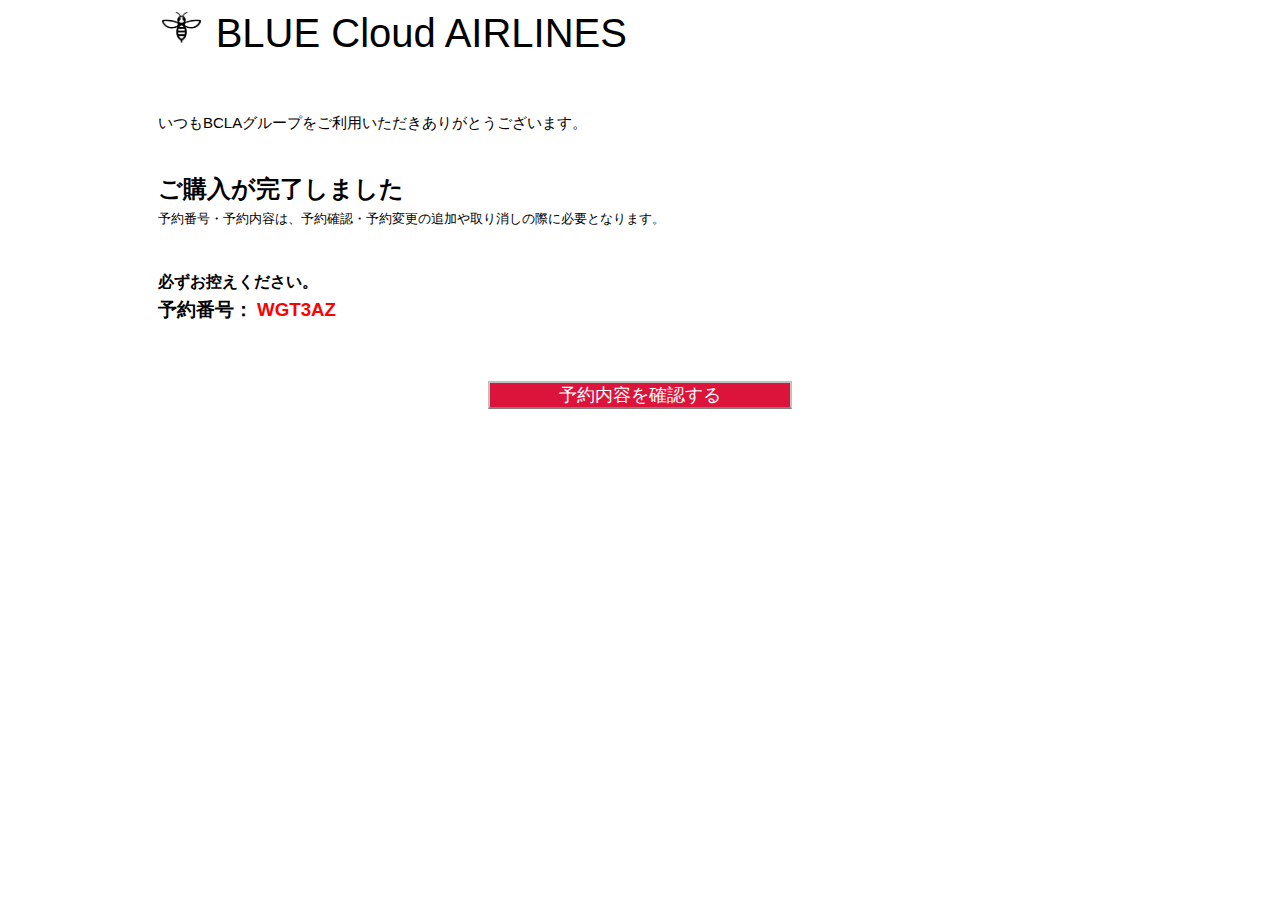
<file: completed.html>
<!DOCTYPE html>
<html>
  <head>
    <title>航空券ご購入完了</title>
    <meta charset="UTF-8">
    <meta name="viewport" content="width=device-width, initial-scale=1.0">
    <link rel="stylesheet" type="text/css" href="credit.css">
  </head>
  <body>
    <header><img src="images/bee.png" width="4%" height="4%"> BLUE Cloud AIRLINES</header>
    <br><br><br>

    <span style="font-size: 15px">いつもBCLAグループをご利用いただきありがとうございます。</span>
    <br><br><br>
    <p>
      <h2>ご購入が完了しました</h2>
      <span style="font-size: 13px;"> 予約番号・予約内容は、予約確認・予約変更の追加や取り消しの際に必要となります。</span>
    </p>
    <br><br>

    <h4>必ずお控えください。</h4>
    <h3>予約番号：<font color="red">WGT3AZ</font></h3>
    <br><br><br>

     <a href="#!" id="buy">予約内容を確認する</a>

  </body>
</html>
</file>
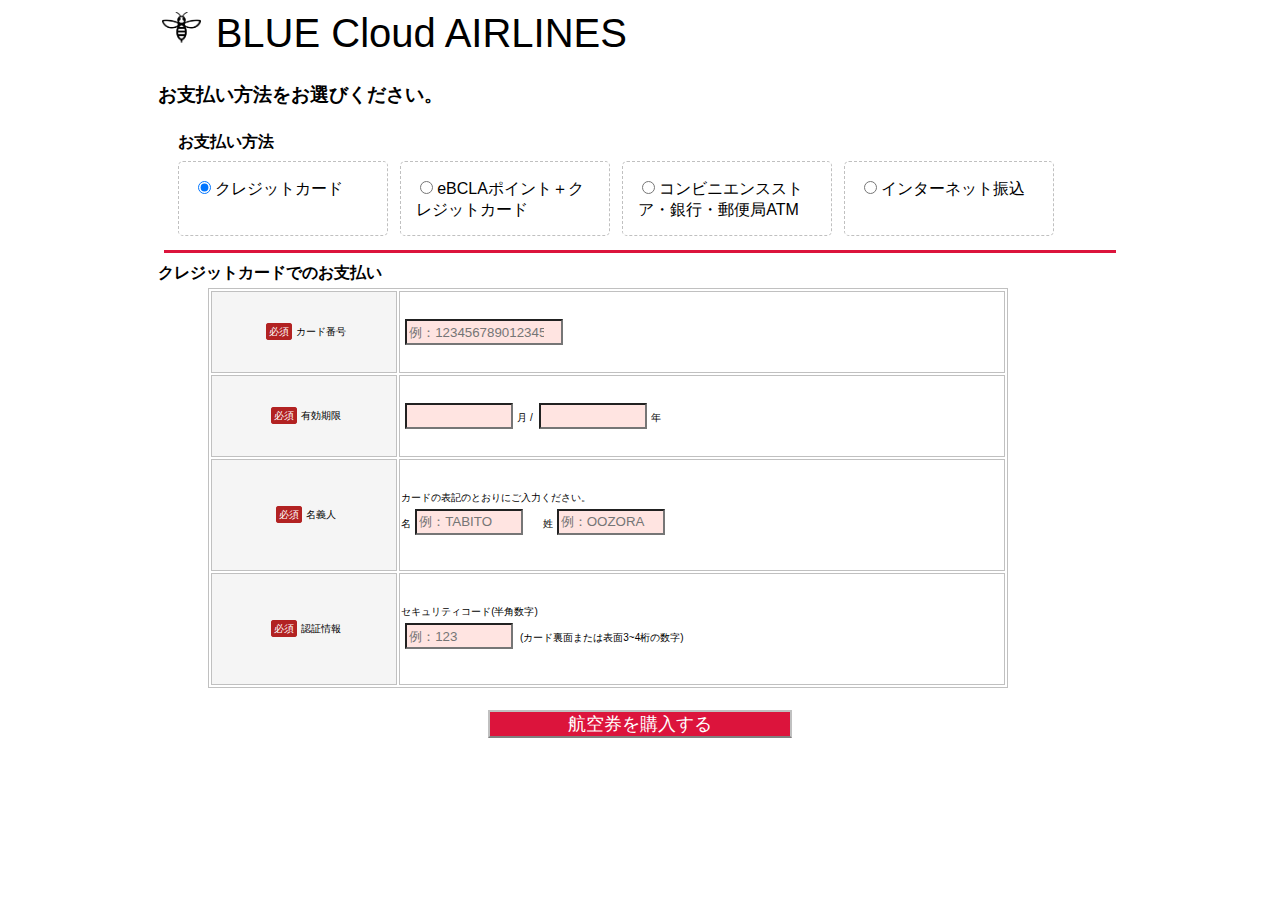
<file: credit.html>
<!DOCTYPE html>
<html>
  <head>
    <title>お支払い方法の選択</title>
    <meta charset="UTF-8">
    <meta name="viewport" content="width=device-width, initial-scale=1.0">
    <link rel="stylesheet" type="text/css" href="credit.css">
  </head>
  <body>
    <header><img src="images/bee.png" width="4%" height="4%"> BLUE Cloud AIRLINES</header>
    <br>
    <h3>お支払い方法をお選びください。</h3>

    <div class="Choice">
      <h4>お支払い方法</h4>
      <div class="choices">
	<input type="radio" checked>クレジットカード
      </div>
      <div class="choices">
	<input type="radio">eBCLAポイント＋クレジットカード
      </div>
      <div class="choices">
	<input type="radio">コンビニエンスストア・銀行・郵便局ATM
      </div>
      <div class="choices">
	<input type="radio">インターネット振込
      </div>
    </div>

    <h4>クレジットカードでのお支払い</h4>
    <div class="card">
      <table border=1 bordercolor="silver" width="800" height="400">
	<tr>
	  <td align="center" bgcolor="whitesmoke">
	    <span class="must">必須</span>カード番号
	  </td>
	  <td bgcolor="white">
	    <input class="input" type="number" min="0" max="9999999999999999" style="width: 150px" placeholder="例：1234567890123456">
	  </td>
	</tr>
	<tr>
	  <td align="center" bgcolor="whitesmoke">
	    <span class="must">必須</span>有効期限
	  </td>
	  <td><input class="input" type="number" min="1" max="12">月 /
	    <input class="input" type="number" min="20">年</td>
	</tr>
	<tr>
	  <td align="center" bgcolor="whitesmoke">
	    <span class="must">必須</span>名義人
	  </td>
	  <td bgcolor="white">
	    カードの表記のとおりにご入力ください。<br>
	    名<input class="input" type="text" placeholder="例：TABITO"> &emsp;
	    姓<input class="input" type="text" placeholder="例：OOZORA">
	  </td>	
	</tr>
	<tr>
	  <td align="center" bgcolor="whitesmoke">
	    <span class="must">必須</span>認証情報
	  </td>
	  <td bgcolor="white">セキュリティコード(半角数字)<br>
	    <input class="input" type="number" min="100" max="9999" placeholder="例：123">
	    (カード裏面または表面3~4桁の数字)
	  </td>
	</tr>
      </table>
    </div>
    <br>
    <a href="completed.html" id="buy">航空券を購入する</a>
    <br><br>
  </body>
</html>
</file>
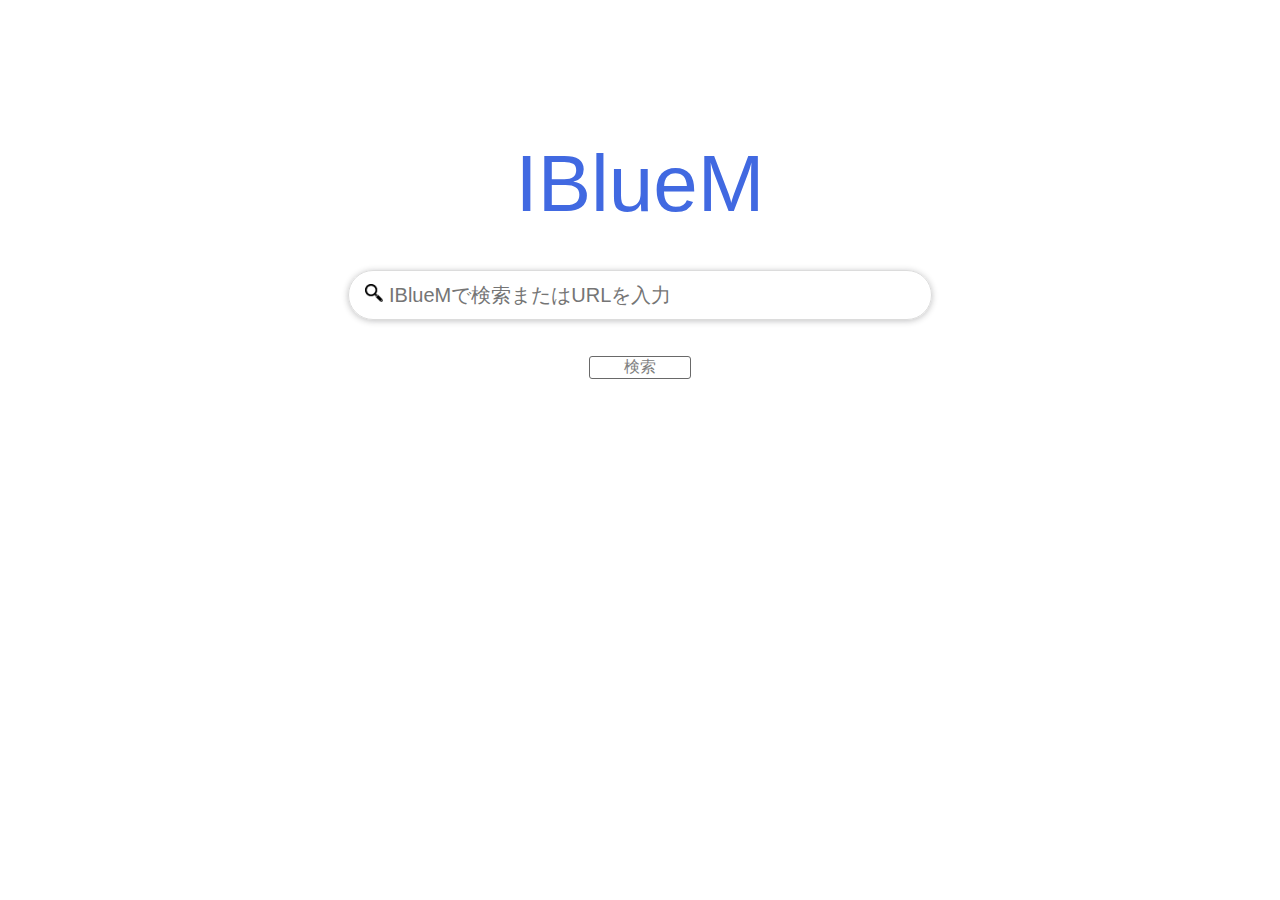
<file: home.html>
<!DOCTYPE html>
<html>
  <head>
    <title>新しいタブ</title>
    <meta charset="UTF-8">
    <meta name="viewport" content="width=device-width, initial-scale=1.0">
    <link rel="stylesheet" type="text/css" href="searchengine.css">
  </head>
  <body>
    <br><br><br><br><br>
    <p>IBlueM</p>
    
    <div class="text">
      <img src="img/loupe.png" width="18px" height="18px">
      <input class="before" type="text" placeholder="IBlueMで検索またはURLを入力">
    </div>
    <br><br>
    <a href="result.html" id="search">検索</a>
    
  </body>
</html>
</file>
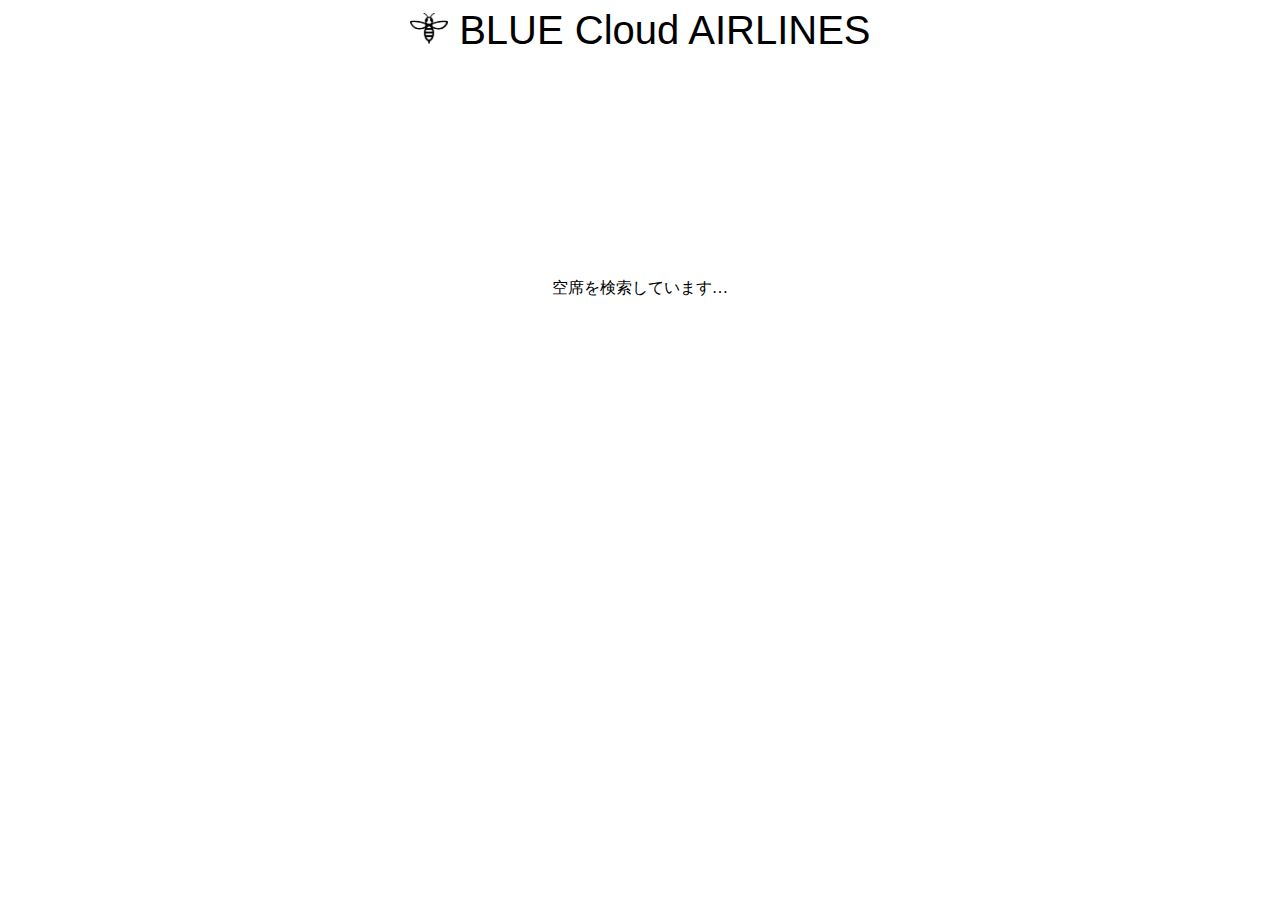
<file: loading.html>
<!DOCTYPE html>
<html>
  <head>
    <title>空席検索中...</title>
    <meta charset="UTF-8">
    <meta name="viewport" content="width=device-width, initial-scale=1.0">
    <meta http-equiv="Refresh" content="3.36; URL=credit.html">
    <link rel="stylesheet" type="text/css" href="loading.css">
  </head>
  <body>
    <header><img src="images/bee.png" width="4%" height="4%"> BLUE Cloud AIRLINES</header>
    <div class="loader">Loading...</div>

   <p>空席を検索しています…</p>
  </body>
</html>
</file>
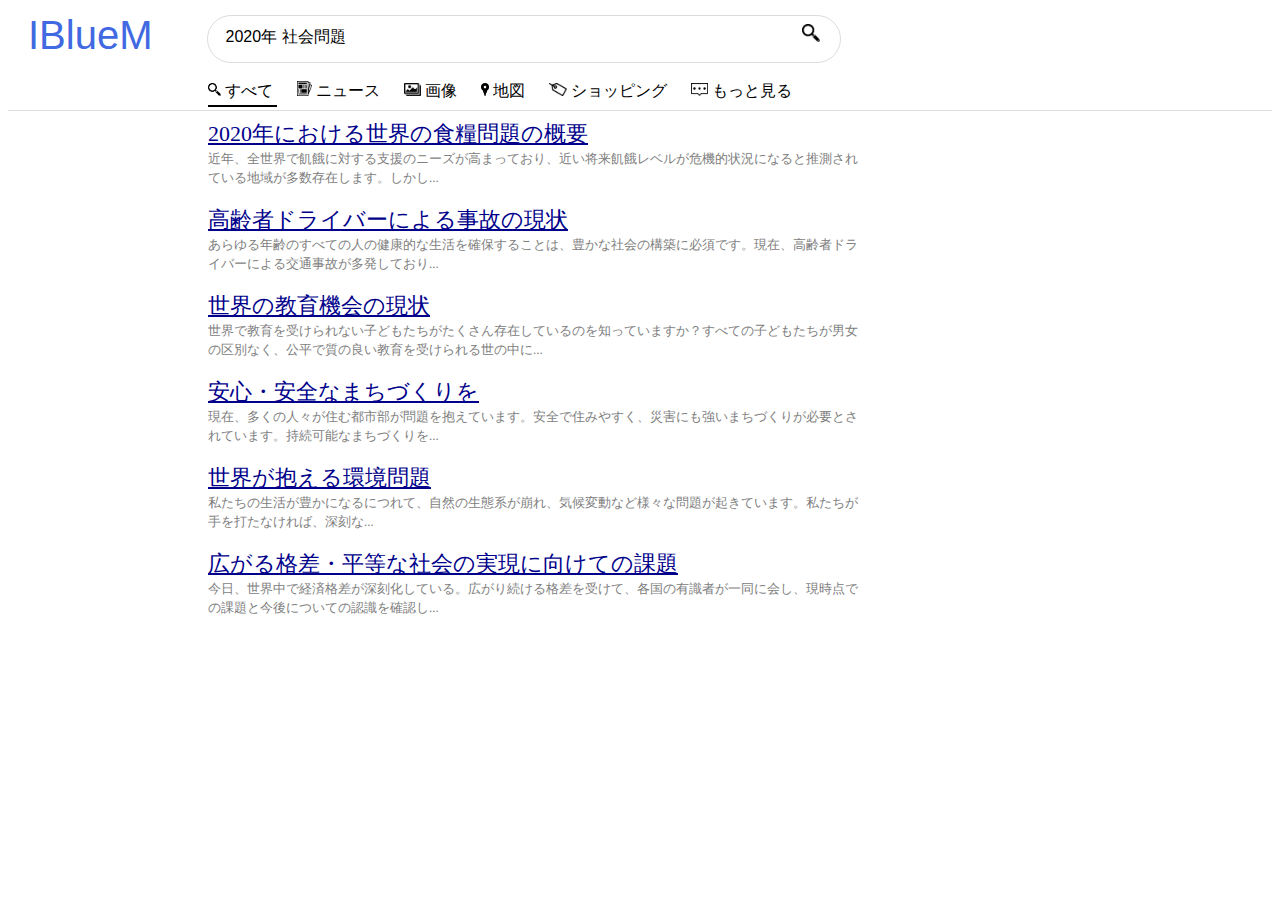
<file: result.html>
<!DOCTYPE html>
<html>
  <head>
    <title>2020年 社会問題 - IBlueM 検索</title>
    <meta charset="UTF-8">
    <meta name="viewport" content="width=device-width, initial-scale=1.0">
    <link rel="stylesheet" type="text/css" href="searchengine.css">
  </head>
  <body>
    <span class="ibluem">IBlueM</span>
    <div class="Text">
      <input class="after" type="text" value="2020年 社会問題">
      <img src="img/loupe.png" width="18px" height="18px">
    </div>
    <br><br>

    <div class="result">
      <span class="sub bold">
	<img src="img/loupe.png" width="13px" height="13px">
	すべて
      </span>&emsp;
      <span class="sub">
	<img src="img/news.png" width="15px" height="15px">
	ニュース
      </span>&emsp;
      <span class="sub">
	<img src="img/pic.png" width="17px" height="13px">
	画像
      </span>&emsp;
      <span class="sub">
	<img src="img/map.png" width="8px" height="13px">
	地図
      </span>&emsp;
      <span class="sub">
	<img src="img/shop.png" width="17.5px" height="13px">
	ショッピング
      </span>&emsp;
      <span class="sub">
	<img src="img/others.png" width="17.6px" height="13px">
	もっと見る
      </span>&emsp;
    </div>

    <hr>
    
    <div class="result">
      <span class="title">2020年における世界の食糧問題の概要</span><br>
      <span class="main">近年、全世界で飢餓に対する支援のニーズが高まっており、近い将来飢餓レベルが危機的状況になると推測されている地域が多数存在します。しかし...</span><br><br>

      <span class="title">高齢者ドライバーによる事故の現状</span><br>
      <span class="main">あらゆる年齢のすべての人の健康的な生活を確保することは、豊かな社会の構築に必須です。現在、高齢者ドライバーによる交通事故が多発しており...</span><br><br>

      <span class="title">世界の教育機会の現状</span><br>
      <span class="main">世界で教育を受けられない子どもたちがたくさん存在しているのを知っていますか？すべての子どもたちが男女の区別なく、公平で質の良い教育を受けられる世の中に...</span><br><br>

      <span class="title">安心・安全なまちづくりを</span><br>
      <span class="main">現在、多くの人々が住む都市部が問題を抱えています。安全で住みやすく、災害にも強いまちづくりが必要とされています。持続可能なまちづくりを...</span><br><br>

      <span class="title">世界が抱える環境問題</span><br>
      <span class="main">私たちの生活が豊かになるにつれて、自然の生態系が崩れ、気候変動など様々な問題が起きています。私たちが手を打たなければ、深刻な...</span><br><br>

      <span class="title">広がる格差・平等な社会の実現に向けての課題</span><br>
      <span class="main">今日、世界中で経済格差が深刻化している。広がり続ける格差を受けて、各国の有識者が一同に会し、現時点での課題と今後についての認識を確認し...</span><br><br>

  </body>
</html>
</file>
<file: credit.css>
* {
    margin: 4px;
}

body {
    font-family: airal, sans-serif;
    margin: 0px 150px;
}

header {
    font-family: 'arial black', sans-serif;
    font-size: 40px;
}

.choices {
    width: 22.5%;
    height: 75px;
    display: inline-block;
    vertical-align: top;
    padding: 15px;
    box-sizing:  border-box;
    border-radius: 5px;
    border: dashed 1.5px silver;
}

.Choice {
    margin: 10px;
    padding: 10px;
    border-bottom:  solid 3px crimson;
}

.card {
    margin: 0px 50px;
    font-size: 10px;

}

.must {
    background-color: firebrick;
    border: solid 3px firebrick;
    color: white;
    border-radius: 3px;
    font-size: 10px;
}

input.input {
    height: 20px;
    width: 100px;
    background-color: mistyrose;
}


#buy {
    display: block;
    color: white;
    background-color: crimson;
    border: solid 2px silver;
    margin: 0 auto;
    width: 300px;
    font-size: 17.5px;
    text-align: center;
    border-bottom: solid 2px gray;
    text-decoration: none;
}
#buy:active {
    -weblit-transform: translateY(4px);
    transform: translateY(4px);
    border-bottom: none;
}
</file>
<file: searchengine.css>
p { /* IBlueMの文字 */
    text-align: center;
    font-size: 80px;
    margin: 40px;
    font-family: 'Comic Sans MS', sans-serif;
    color: royalblue;
}

.text { /* 検索ワードをいれる領域 */
    margin: 0 auto;
    padding: 0.5em 1em;
    border: solid 1px gainsboro;
    border-radius: 30px;
    width: 550px;
    box-shadow: 0 1px 6px 0 rgba(32, 33, 36, .28);
}

input.before { /* .text内のテキストボックス */
    border-width: 0px;
    border-style: none;
    font-size: 20px;
    background-color: white;
    width: 500px;
    height: 30px;
}

#search { /* 検索ボタン */
    display: block;
    color: gray;
    border: solid 0.5px dimgray;
    border-radius: 3px;
    margin: 0 auto;
    width: 100px;
    font-size: 16px;
    text-decoration: none;
    text-align: center;
    margin: 0 auto;
}
#search:active {
    -weblit-transform: translateY(4px);
    transform: translateY(4px);
    border-bottom: none;
}

.ibluem { /* 検索後のIBlueMの文字 */
    font-size: 40px;
    margin: 5px 20px;
    font-family: 'Comic Sans MS', sans-serif;
    color: royalblue;
    display: inline-block;
}

.Text { /* 検索ワードをいれる領域(遷移後) */
    margin: 0px 30px;
    padding: 0.5em 1em;
    border: solid 1px gainsboro;
    border-radius: 30px;
    height: 30px;
    width: 600px;
    display: inline-block;
    vertical-align: bottom;
}

input.after { /* .text内のテキストボックス */
    border-width: 0px;
    border-style: none;
    font-size: 16px;
    background-color: white;
    width: 570px;
    height: 20px;
}

.title { /* 検索結果タイトル */
    font-size: 22px;
    color: darkblue;
    text-decoration: underline;
}

.main { /* 検索結果本文 */
    font-size: 13px;
    color: gray;
}

.result {
    margin: 0px 200px;
    width: 650px;
}

.bold {
    text-decoration: none;
    border-bottom: 2px solid black;
    padding-bottom: 6px;
}

hr {
   border-width: 1px 0px 0px 0px;
   border-style: solid;
   border-color: gainsboro;
}
</file>
<file: loading.css>
body {
    background-color: white;
    text-align: center;
}

header {
    margin: 0px 150px;
    font-family: 'arial black', sans-serif;
    font-size: 40px;
}

.loader {
    margin: 100px auto;
    font-size: 25px;
    width: 1em;
    height: 1em;
    border-radius: 50%;
    position: relative;
    text-indent: -9999em;
    -webkit-animation: loading 1.3s infinite ease;
    animation: loading 1.3s infinite ease;
    animation-delay: 0.5s;
    /* animation-iteration-count: 2.2; */
    -webkit-transform: translateZ(0);
    -ms-transform: translateZ(0);
    transform: translateZ(0);
}

@-webkit-keyframes loading {
    0%,
    100% {
	box-shadow: 0em -2.6em 0em 0em crimson, 1.8em -1.8em 0 0em rgba(220, 20, 60, 0.2), 2.5em 0em 0 0em rgba(220, 20, 60, 0.2), 1.75em 1.75em 0 0em rgba(220, 20, 60, 0.2), 0em 2.5em 0 0em rgba(220, 20, 60, 0.2), -1.8em 1.8em 0 0em rgba(220, 20, 60, 0.2), -2.6em 0em 0 0em rgba(220, 20, 60, 0.5), -1.8em -1.8em 0 0em rgba(220, 20, 60, 0.7);
    }
    12.5% {
	box-shadow: 0em -2.6em 0em 0em rgba(220, 20, 60, 0.7), 1.8em -1.8em 0 0em crimson, 2.5em 0em 0 0em rgba(220, 20, 60, 0.2), 1.75em 1.75em 0 0em rgba(220, 20, 60, 0.2), 0em 2.5em 0 0em rgba(220, 20, 60, 0.2), -1.8em 1.8em 0 0em rgba(220, 20, 60, 0.2), -2.6em 0em 0 0em rgba(220, 20, 60, 0.2), -1.8em -1.8em 0 0em rgba(220, 20, 60, 0.5);
    }
    25% {
	box-shadow: 0em -2.6em 0em 0em rgba(220, 20, 60, 0.5), 1.8em -1.8em 0 0em rgba(220, 20, 60, 0.7), 2.5em 0em 0 0em crimson, 1.75em 1.75em 0 0em rgba(220, 20, 60, 0.2), 0em 2.5em 0 0em rgba(220, 20, 60, 0.2), -1.8em 1.8em 0 0em rgba(220, 20, 60, 0.2), -2.6em 0em 0 0em rgba(220, 20, 60, 0.2), -1.8em -1.8em 0 0em rgba(220, 20, 60, 0.2);
    }
    37.5% {
	box-shadow: 0em -2.6em 0em 0em rgba(220, 20, 60, 0.2), 1.8em -1.8em 0 0em rgba(220, 20, 60, 0.5), 2.5em 0em 0 0em rgba(220, 20, 60, 0.7), 1.75em 1.75em 0 0em crimson, 0em 2.5em 0 0em rgba(220, 20, 60, 0.2), -1.8em 1.8em 0 0em rgba(220, 20, 60, 0.2), -2.6em 0em 0 0em rgba(220, 20, 60, 0.2), -1.8em -1.8em 0 0em rgba(220, 20, 60, 0.2);
    }
    50% {
	box-shadow: 0em -2.6em 0em 0em rgba(220, 20, 60, 0.2), 1.8em -1.8em 0 0em rgba(220, 20, 60, 0.2), 2.5em 0em 0 0em rgba(220, 20, 60, 0.5), 1.75em 1.75em 0 0em rgba(220, 20, 60, 0.7), 0em 2.5em 0 0em crimson, -1.8em 1.8em 0 0em rgba(220, 20, 60, 0.2), -2.6em 0em 0 0em rgba(220, 20, 60, 0.2), -1.8em -1.8em 0 0em rgba(220, 20, 60, 0.2);
    }
    62.5% {
	box-shadow: 0em -2.6em 0em 0em rgba(220, 20, 60, 0.2), 1.8em -1.8em 0 0em rgba(220, 20, 60, 0.2), 2.5em 0em 0 0em rgba(220, 20, 60, 0.2), 1.75em 1.75em 0 0em rgba(220, 20, 60, 0.5), 0em 2.5em 0 0em rgba(220, 20, 60, 0.7), -1.8em 1.8em 0 0em crimson, -2.6em 0em 0 0em rgba(220, 20, 60, 0.2), -1.8em -1.8em 0 0em rgba(220, 20, 60, 0.2);
    }
    75% {
	box-shadow: 0em -2.6em 0em 0em rgba(220, 20, 60, 0.2), 1.8em -1.8em 0 0em rgba(220, 20, 60, 0.2), 2.5em 0em 0 0em rgba(220, 20, 60, 0.2), 1.75em 1.75em 0 0em rgba(220, 20, 60, 0.2), 0em 2.5em 0 0em rgba(220, 20, 60, 0.5), -1.8em 1.8em 0 0em rgba(220, 20, 60, 0.7), -2.6em 0em 0 0em crimson, -1.8em -1.8em 0 0em rgba(220, 20, 60, 0.2);
    }
    87.5% {
	box-shadow: 0em -2.6em 0em 0em rgba(220, 20, 60, 0.2), 1.8em -1.8em 0 0em rgba(220, 20, 60, 0.2), 2.5em 0em 0 0em rgba(220, 20, 60, 0.2), 1.75em 1.75em 0 0em rgba(220, 20, 60, 0.2), 0em 2.5em 0 0em rgba(220, 20, 60, 0.2), -1.8em 1.8em 0 0em rgba(220, 20, 60, 0.5), -2.6em 0em 0 0em rgba(220, 20, 60, 0.7), -1.8em -1.8em 0 0em crimson;
    }
}
@keyframes loading {
    0%,
    100% {
	box-shadow: 0em -2.6em 0em 0em crimson, 1.8em -1.8em 0 0em rgba(220, 20, 60, 0.2), 2.5em 0em 0 0em rgba(220, 20, 60, 0.2), 1.75em 1.75em 0 0em rgba(220, 20, 60, 0.2), 0em 2.5em 0 0em rgba(220, 20, 60, 0.2), -1.8em 1.8em 0 0em rgba(220, 20, 60, 0.2), -2.6em 0em 0 0em rgba(220, 20, 60, 0.5), -1.8em -1.8em 0 0em rgba(220, 20, 60, 0.7);
    }
    12.5% {
	box-shadow: 0em -2.6em 0em 0em rgba(220, 20, 60, 0.7), 1.8em -1.8em 0 0em crimson, 2.5em 0em 0 0em rgba(220, 20, 60, 0.2), 1.75em 1.75em 0 0em rgba(220, 20, 60, 0.2), 0em 2.5em 0 0em rgba(220, 20, 60, 0.2), -1.8em 1.8em 0 0em rgba(220, 20, 60, 0.2), -2.6em 0em 0 0em rgba(220, 20, 60, 0.2), -1.8em -1.8em 0 0em rgba(220, 20, 60, 0.5);
    }
    25% {
	box-shadow: 0em -2.6em 0em 0em rgba(220, 20, 60, 0.5), 1.8em -1.8em 0 0em rgba(220, 20, 60, 0.7), 2.5em 0em 0 0em crimson, 1.75em 1.75em 0 0em rgba(220, 20, 60, 0.2), 0em 2.5em 0 0em rgba(220, 20, 60, 0.2), -1.8em 1.8em 0 0em rgba(220, 20, 60, 0.2), -2.6em 0em 0 0em rgba(220, 20, 60, 0.2), -1.8em -1.8em 0 0em rgba(220, 20, 60, 0.2);
    }
    37.5% {
	box-shadow: 0em -2.6em 0em 0em rgba(220, 20, 60, 0.2), 1.8em -1.8em 0 0em rgba(220, 20, 60, 0.5), 2.5em 0em 0 0em rgba(220, 20, 60, 0.7), 1.75em 1.75em 0 0em crimson, 0em 2.5em 0 0em rgba(220, 20, 60, 0.2), -1.8em 1.8em 0 0em rgba(220, 20, 60, 0.2), -2.6em 0em 0 0em rgba(220, 20, 60, 0.2), -1.8em -1.8em 0 0em rgba(220, 20, 60, 0.2);
    }
    50% {
	box-shadow: 0em -2.6em 0em 0em rgba(220, 20, 60, 0.2), 1.8em -1.8em 0 0em rgba(220, 20, 60, 0.2), 2.5em 0em 0 0em rgba(220, 20, 60, 0.5), 1.75em 1.75em 0 0em rgba(220, 20, 60, 0.7), 0em 2.5em 0 0em crimson, -1.8em 1.8em 0 0em rgba(220, 20, 60, 0.2), -2.6em 0em 0 0em rgba(220, 20, 60, 0.2), -1.8em -1.8em 0 0em rgba(220, 20, 60, 0.2);
    }
    62.5% {
	box-shadow: 0em -2.6em 0em 0em rgba(220, 20, 60, 0.2), 1.8em -1.8em 0 0em rgba(220, 20, 60, 0.2), 2.5em 0em 0 0em rgba(220, 20, 60, 0.2), 1.75em 1.75em 0 0em rgba(220, 20, 60, 0.5), 0em 2.5em 0 0em rgba(220, 20, 60, 0.7), -1.8em 1.8em 0 0em crimson, -2.6em 0em 0 0em rgba(220, 20, 60, 0.2), -1.8em -1.8em 0 0em rgba(220, 20, 60, 0.2);
    }
    75% {
	box-shadow: 0em -2.6em 0em 0em rgba(220, 20, 60, 0.2), 1.8em -1.8em 0 0em rgba(220, 20, 60, 0.2), 2.5em 0em 0 0em rgba(220, 20, 60, 0.2), 1.75em 1.75em 0 0em rgba(220, 20, 60, 0.2), 0em 2.5em 0 0em rgba(220, 20, 60, 0.5), -1.8em 1.8em 0 0em rgba(220, 20, 60, 0.7), -2.6em 0em 0 0em crimson, -1.8em -1.8em 0 0em rgba(220, 20, 60, 0.2);
    }
    87.5% {
	box-shadow: 0em -2.6em 0em 0em rgba(220, 20, 60, 0.2), 1.8em -1.8em 0 0em rgba(220, 20, 60, 0.2), 2.5em 0em 0 0em rgba(220, 20, 60, 0.2), 1.75em 1.75em 0 0em rgba(220, 20, 60, 0.2), 0em 2.5em 0 0em rgba(220, 20, 60, 0.2), -1.8em 1.8em 0 0em rgba(220, 20, 60, 0.5), -2.6em 0em 0 0em rgba(220, 20, 60, 0.7), -1.8em -1.8em 0 0em crimson;
    }
}
</file>
